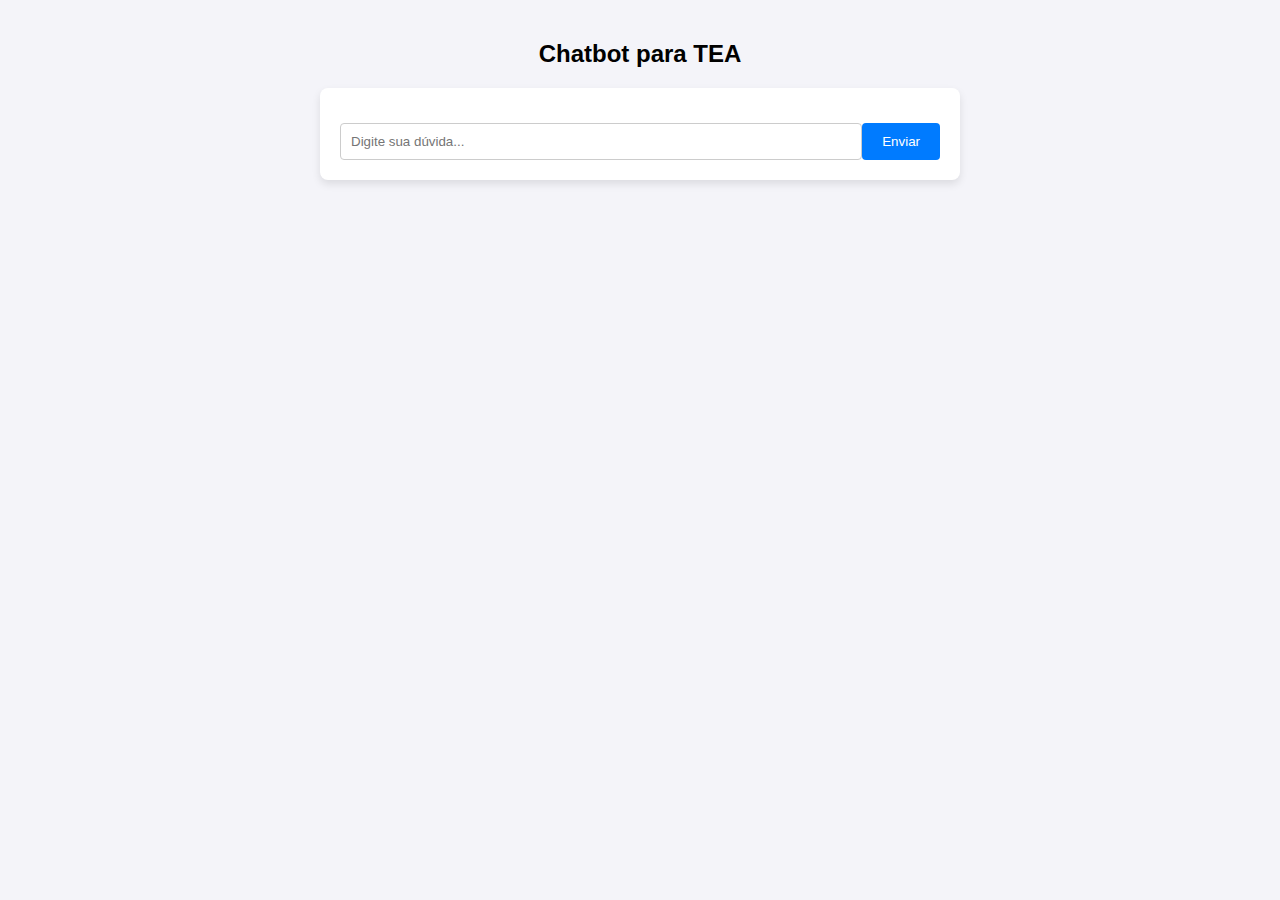
<file: Templates/index.html>
<!DOCTYPE html>
<html lang="pt">
<head>
    <meta charset="UTF-8">
    <meta name="viewport" content="width=device-width, initial-scale=1.0">
    <title>Chatbot Educacional</title>
    <style>
        body {
            font-family: Arial, sans-serif;
            margin: 0;
            padding: 20px;
            background-color: #f4f4f9;
        }
        h2 {
            text-align: center;
        }
        #chatBox {
            width: 100%;
            max-width: 600px;
            margin: 0 auto;
            background-color: #fff;
            padding: 20px;
            border-radius: 8px;
            box-shadow: 0px 4px 8px rgba(0, 0, 0, 0.1);
            display: flex;
            flex-direction: column;
            gap: 15px;
        }
        #response {
            display: flex;
            flex-direction: column;
            gap: 10px;
            max-height: 300px; /* Permite rolagem se necessário */
            overflow: auto;
        }
        #inputArea {
            display: flex;
        }
        #userInput {
            flex: 1;
            padding: 10px;
            border: 1px solid #ccc;
            border-radius: 4px;
        }
        button {
            padding: 10px 20px;
            background-color: #007bff;
            color: white;
            border: none;
            border-radius: 4px;
            cursor: pointer;
        }
        button:hover {
            background-color: #0056b3;
        }
        .message {
            padding: 10px;
            border-radius: 8px;
            max-width: 80%;
        }
        .user {
            align-self: flex-end;
            background-color: #007bff;
            color: white;
        }
        .bot {
            align-self: flex-start;
            background-color: #f1f1f1;
        }
    </style>
</head>
<body>

    <h2>Chatbot para TEA</h2>
    
    <div id="chatBox">
        <div id="response"></div>
        <div id="inputArea">
            <input type="text" id="userInput" placeholder="Digite sua dúvida..." autocomplete="off" onkeypress="handleKeyPress(event)" />
            <button onclick="sendMessage()">Enviar</button>
        </div>
    </div>

    <script>
        function sendMessage() {
            let userMessage = document.getElementById("userInput").value.trim();

            if (!userMessage) {
                alert("Por favor, digite uma pergunta!");
                return;
            }

            let chatBox = document.getElementById("response");

            // Exibir mensagem do usuário
            let userDiv = document.createElement("div");
            userDiv.className = "message user";
            userDiv.innerText = userMessage;
            chatBox.appendChild(userDiv);

            // Enviar mensagem para o Flask
            fetch("https://testesvr.onrender.com/chat", {
                method: "POST",
                headers: { "Content-Type": "application/json" },
                body: JSON.stringify({ message: userMessage })
            })
            .then(response => response.json())
            .then(data => {
                let botDiv = document.createElement("div");
                botDiv.className = "message bot";
                botDiv.innerText = data.response ? data.response : "Erro ao obter resposta.";
                chatBox.appendChild(botDiv);
                chatBox.scrollTop = chatBox.scrollHeight; // Garantir que a rolagem vá para a última mensagem
            })
            .catch(error => {
                console.error("Erro ao enviar a mensagem:", error);
                let botDiv = document.createElement("div");
                botDiv.className = "message bot";
                botDiv.innerText = "⚠️ Erro ao se conectar com o servidor.";
                chatBox.appendChild(botDiv);
            });

            document.getElementById("userInput").value = ''; // Limpar campo de input
        }

        function handleKeyPress(event) {
            if (event.key === "Enter") {
                sendMessage();
            }
        }
    </script>

</body>
</html>
</file>
